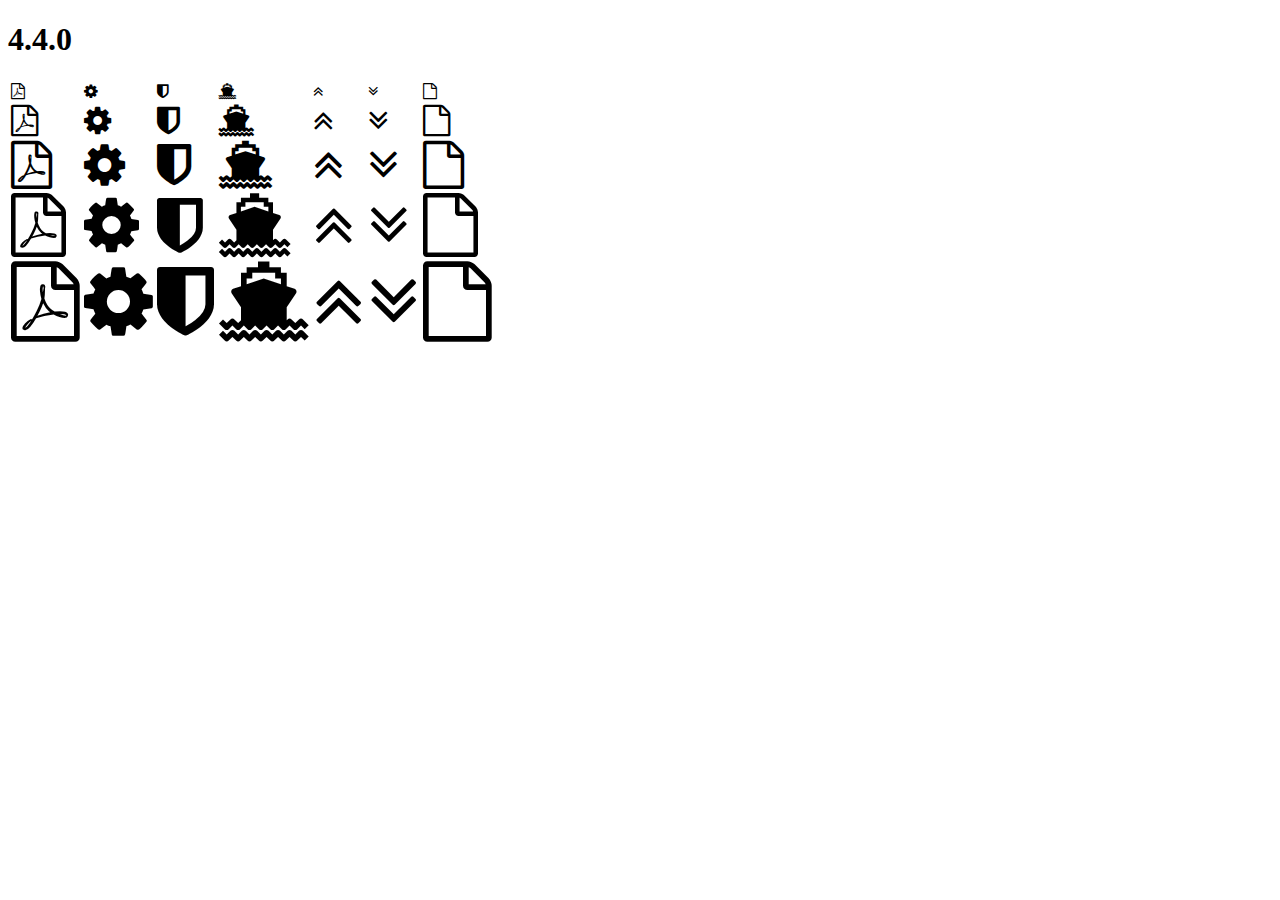
<file: sice/target/classes/static/layout/vendors/font-awesome/fonts/4.4.0/index.html>
<!DOCTYPE html>
<html>
  <head>
    <link rel="stylesheet" href="https://maxcdn.bootstrapcdn.com/font-awesome/4.4.0/css/font-awesome.css" />
  </head>

  <body>
    <h1>4.4.0</h1>
    <table>
      <tr>
        <td><i class="fa fa-1x fa-file-pdf-o"></i></td>
        <td><i class="fa fa-1x fa-cog"></i></td>
        <td><i class="fa fa-1x fa-shield"></i></td>
        <td><i class="fa fa-1x fa-ship"></i></td>
        <td><i class="fa fa-1x fa-angle-double-up"></i></td>
        <td><i class="fa fa-1x fa-angle-double-down"></i></td>
        <td><i class="fa fa-1x fa-file-o"></i></td>
      </tr>
      <tr>
        <td><i class="fa fa-2x fa-file-pdf-o"></i></td>
        <td><i class="fa fa-2x fa-cog"></i></td>
        <td><i class="fa fa-2x fa-shield"></i></td>
        <td><i class="fa fa-2x fa-ship"></i></td>
        <td><i class="fa fa-2x fa-angle-double-up"></i></td>
        <td><i class="fa fa-2x fa-angle-double-down"></i></td>
        <td><i class="fa fa-2x fa-file-o"></i></td>
      </tr>
      <tr>
        <td><i class="fa fa-3x fa-file-pdf-o"></i></td>
        <td><i class="fa fa-3x fa-cog"></i></td>
        <td><i class="fa fa-3x fa-shield"></i></td>
        <td><i class="fa fa-3x fa-ship"></i></td>
        <td><i class="fa fa-3x fa-angle-double-up"></i></td>
        <td><i class="fa fa-3x fa-angle-double-down"></i></td>
        <td><i class="fa fa-3x fa-file-o"></i></td>
      </tr>
      <tr>
        <td><i class="fa fa-4x fa-file-pdf-o"></i></td>
        <td><i class="fa fa-4x fa-cog"></i></td>
        <td><i class="fa fa-4x fa-shield"></i></td>
        <td><i class="fa fa-4x fa-ship"></i></td>
        <td><i class="fa fa-4x fa-angle-double-up"></i></td>
        <td><i class="fa fa-4x fa-angle-double-down"></i></td>
        <td><i class="fa fa-4x fa-file-o"></i></td>
      </tr>
      <tr>
        <td><i class="fa fa-5x fa-file-pdf-o"></i></td>
        <td><i class="fa fa-5x fa-cog"></i></td>
        <td><i class="fa fa-5x fa-shield"></i></td>
        <td><i class="fa fa-5x fa-ship"></i></td>
        <td><i class="fa fa-5x fa-angle-double-up"></i></td>
        <td><i class="fa fa-5x fa-angle-double-down"></i></td>
        <td><i class="fa fa-5x fa-file-o"></i></td>
      </tr>
    </table>
  </body>

</html>
</file>
